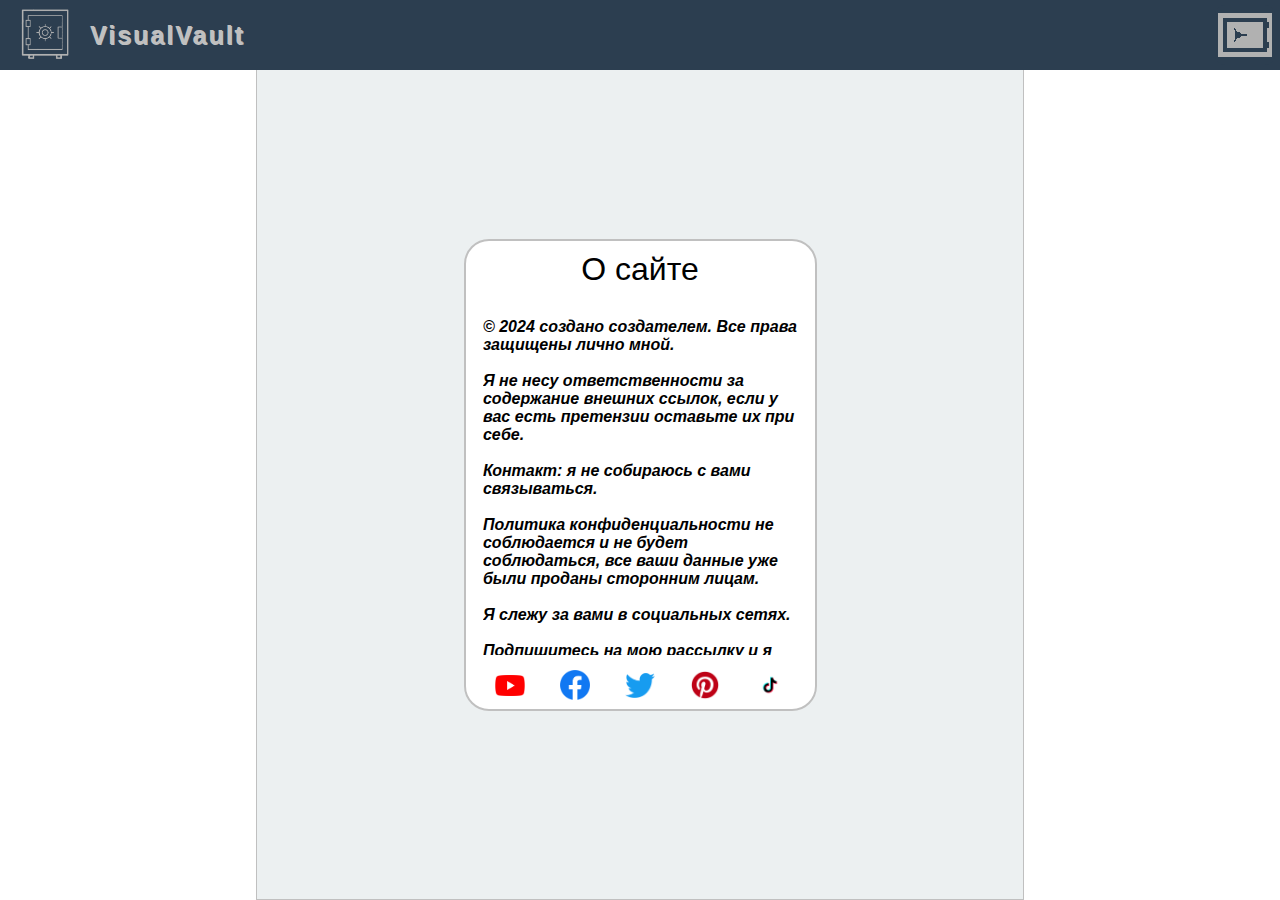
<file: html/about.html>
<!DOCTYPE html>
<html lang="en">
<head>
    <meta charset="UTF-8">
    <meta http-equiv="X-UA-Compatible" content="IE=edge">
    <meta name="viewport" content="width=device-width, initial-scale=1.0">
    <title>About Site</title>
    <link rel="stylesheet" href="../styles/based.css">
    <link rel="stylesheet" href="../styles/menu-styles.css">
    <link rel="stylesheet" href="../styles/about.css">
</head>
<body>
    <header>
        <div class="topic">
            <a href="../index.html"><img src="../images/VisualVaultLogo.png" alt="VisualVaultLogo" class="logo-img"></a> 
            <a href="../index.html" class="logo-link"><span class="logo-text">VisualVault</span></a>
            <button class="popup-menu-button" onclick="openMenu()"> <img src="../images/safe-closed.png" class ="menuImage" alt=""> </button> 
        </div>
    </header>
    <div class="popup-menu popped">
        <div class="popup-menu-block"> <a href="../index.html"> <span class="menu-font">Лента</span> </a>  </div>
        <div class="popup-menu-block"> <a href="#" onclick="ProfilCheckFromOtherHTML()"> <span class="menu-font">Профиль</span>  </a>  </div>
        <div class="popup-menu-block"> <a href="../html/settings.html"> <span class="menu-font">Настройки</span>  </a>  </div>
        <div class="popup-menu-block"> <a href="../html/about.html"> <span class="menu-font">О сайте</span> </a>  </div>
    </div>

    <div class="about-container">
        <div class="about-form">
              <h1>О сайте</h1>
                <span class="form-span">
                © 2024 создано создателем. Все права защищены лично мной.
                <br>
                <br>
                Я не несу ответственности за содержание внешних ссылок, если у вас есть претензии оставьте их при себе.
                <br>
                <br>
                Контакт: я не собираюсь с вами связываться.
                <br>
                <br>
                Политика конфиденциальности не соблюдается и не будет соблюдаться, все ваши данные уже были проданы сторонним лицам.
                <br>
                <br>
                Я слежу за вами в социальных сетях.
                <br>
                <br>
                Подпишитесь на мою рассылку и я буду лично ежедневно спамить вам гневными письмами
                </span>
                <div class="IDDQD">
                    <a href="https://youtu.be/dQw4w9WgXcQ?si=9u_cnV2Fx-RLIeOX">
                        <img src="../images/Youtube_logo.png" alt="Youtube">
                    </a>
                    <a href="https://www.facebook.com/groups/231837691778940/">
                        <img src="../images/Facebook_Logo_(2019).png" alt="Facebook">
                    </a>
                    <a href="https://twitter.com/HIDEO_KOJIMA_EN?ref_src=twsrc%5Egoogle%7Ctwcamp%5Eserp%7Ctwgr%5Eauthor">
                        <img id="Hideo Kadzima" src="../images/Logo_of_Twitter.svg.png" alt="twitter">
                    </a>
                    <a href="https://ru.pinterest.com/pin/645140715394217173/">
                        <img src="../images/Pinterest-logo.png" alt="Pinterest">
                    </a>
                    <a href="https://www.tiktok.com/@nikssssssssa">
                        <img src="../images/TikTok Logo PNG Vector (EPS) Free Download.jpg" alt="TikTok">
                    </a>
                </div>
        </div>
    </div>

    <script src="../scripts/popup-menu-other-HTML.js"></script>
</body>
</html>
</file>
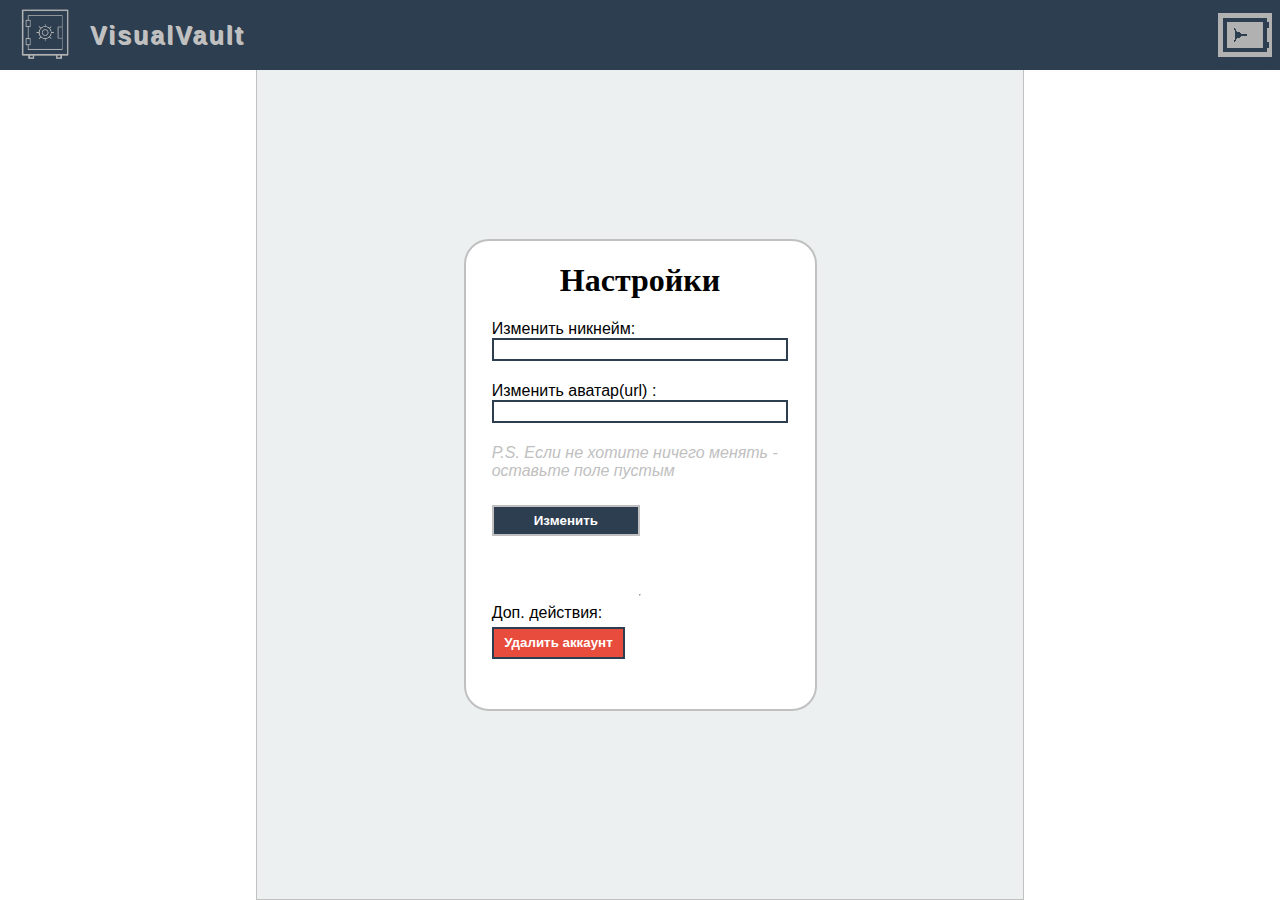
<file: html/settings.html>
<!DOCTYPE html>
<html lang="en">
<head>
    <meta charset="UTF-8">
    <meta http-equiv="X-UA-Compatible" content="IE=edge">
    <meta name="viewport" content="width=device-width, initial-scale=1.0">
    <title>Settings</title>
    <link rel="stylesheet" href="../styles/based.css">
    <link rel="stylesheet" href="../styles/menu-styles.css">
    <link rel="stylesheet" href="../styles/settings.css">
</head>
<body>
    <header>
        <div class="topic">
            <a href="../index.html"><img src="../images/VisualVaultLogo.png" alt="VisualVaultLogo" class="logo-img"></a> 
            <a href="../index.html" class="logo-link"><span class="logo-text">VisualVault</span></a>
            <button class="popup-menu-button" onclick="openMenu()"> <img src="../images/safe-closed.png" class ="menuImage" alt=""> </button>
        </div>
    </header>
    <div class="popup-menu popped">
        <div class="popup-menu-block"> <a href="../index.html"> <span class="menu-font">Лента</span> </a>  </div>
        <div class="popup-menu-block"> <a href="#" onclick="ProfilCheckFromOtherHTML()"> <span class="menu-font">Профиль</span>  </a>  </div>
        <div class="popup-menu-block"> <a href="../html/settings.html"> <span class="menu-font">Настройки</span>  </a>  </div>
        <div class="popup-menu-block"> <a href="../html/about.html"> <span class="menu-font">О сайте</span> </a>  </div>
    </div>
    
    <div class="settings-container">
        <div class="set-form">
            <h1 class="settings-font">Настройки</h1>
            <div class="inputs">
                
                <label for="input1">Изменить никнейм:</label>
                <input type="text" id="input1" name="input1" class="NewNick"><br>
                
                <label for="input2">Изменить аватар(url)    :</label>
                <input type="text" id="input2" name="input2" class="NewAvaUrl"><br>

                <span class="PSspan">P.S. Если не хотите ничего менять - оставьте поле пустым</span>

                <button class="acceptChangesButton" onclick="acceptChanges()">Изменить</button>


                <hr>


                <label for="input3">Доп. действия:</label>
                <div class="additionButtons">
                    <button class="deleteInfoButton" onclick="clearLocalStorage()">Удалить аккаунт</button>
                </div>
                <br>
            </div>
    </div>
    </div>

    
    <script src="../scripts/popup-menu-other-HTML.js"></script>
    <script src="../scripts/settings.js"></script>
</body>
</html>
</file>
<file: styles/based.css>
:root{
    --index-bg: #ff3838;
    --main-clr: #2C3E50;
    --darker-main-clr: #17212b;
    --add-clr: #ECF0F1;
    --foc-clr: #E74C3C;
    --focused-clr : #b33628;
    --first-font-color: #C0C0C0;
    --white-clr: #ffffff;
}
*{
    box-sizing: border-box;
}
html,body{
    margin: 0;
    padding: 0;
    height: 100%;
    width: 100%;
}
</file>
<file: styles/menu-styles.css>
.topic{
    position: fixed;
    display: flex;
    flex-direction: row;
    justify-content: flex-start;
    align-items: center;
    width: 100%;
    height: 70px;
    background-color: var(--main-clr);
    z-index: 1;
}

.logo-img{
    overflow: hidden;
    width: 60px;
    height: 60px;
    margin: 5px;
    margin-left: 15px;
}

.logo-text{
    font-family: -apple-system, BlinkMacSystemFont, 'Segoe UI', Roboto, Oxygen, Ubuntu, Cantarell, 'Open Sans', 'Helvetica Neue', sans-serif;
    font-weight: bold;
    font-size: 25px;
    margin: 5px;
    margin-left: 10px;
    text-shadow: 1px 1px;
    color: var(--first-font-color);
    letter-spacing: 2px;
}

.logo-link{
    text-decoration: none;
    color: black;
}

.menu-font{
    color: black;
    font-size: 25px;
    font-weight: bold;
    font-family: -apple-system, BlinkMacSystemFont, 'Segoe UI', Roboto, Oxygen, Ubuntu, Cantarell, 'Open Sans', 'Helvetica Neue', sans-serif;
}

.popup-menu{
    width: 350px;
    position: fixed;
    overflow: hidden;
    right: 0;
    top: 70px;
    transition: all 0.20s linear;
    height: 100%;
    display: flex;
    justify-content: center;
    align-items: center;
    flex-direction:column;
    z-index: 1;
    background-color: var(--main-clr);
    border-top: 1px solid var(--add-clr);
    border-left: 1px solid var(--first-font-color)
}

.popup-menu a{
    text-decoration: none;
    z-index: 1;
    width: 100%;
    height: 100%;
    display: flex;
    justify-content:center;
    align-items: center;
}

.popup-menu-block{
    flex-direction: column;
    background-color: var(--add-clr);
    width: 100%;
    height: 150px;
    border-left: 1px solid var(--main-clr);
    display: flex;
    justify-content: center;
    align-items: center;
    z-index: 1;
    transition: all 0.20s linear;
}

.popup-menu-block:hover{
    background-color: var(--foc-clr);
}

.popped{
    right: 0;
    transform: translateX(400px);
}

.popup-menu-button{
    width: 60px;
    height: 60px;
    background-color: var(--main-clr);
    position: fixed;
    right: 5px;
    cursor: pointer;
    transition: all 0.20s linear;
    border: none;
    border-radius: 10px;
    display: flex;
    justify-content: center;
    align-items: center;
    overflow: hidden;
}

.popup-menu-button:hover{
    background-color: var(--darker-main-clr);
}

.popup-menu-button img{
    width: 75px;
}
</file>
<file: styles/about.css>
.about-container{
    position: relative;
    background-color: var(--add-clr);
    width: 60%;
    height: 100vh;
    left: 20%;
    border: 1px solid var(--first-font-color);
    z-index: 0;
    display: flex;
    flex-direction: row;
    justify-content: center;
    align-items: center;
    flex-wrap: wrap;
    overflow-x: hidden;
    padding: 30px;
    padding-top: 80px;
    gap: 30px;
    font-family: -apple-system, BlinkMacSystemFont, 'Segoe UI', Roboto, Oxygen, Ubuntu, Cantarell, 'Open Sans', 'Helvetica Neue', sans-serif;
}
.about-form{
    display: flex;
    flex-direction: column;
    justify-content: flex-start;
    align-items: center;
    width: 50%;
    height: 60%;
    background: var(--white-clr);
    border: 2px solid var(--first-font-color);
    border-radius: 25px;
}
.about-form h1{
    margin: 10px;
    margin-bottom: 25px;
    font-weight:normal;
}
.about-form img{
    width: 30px;
    height: auto;
}
.form-span{
    width: 90%;
    overflow: hidden;
    margin: 5px;
    font-style: italic;
    font-weight: bold;
}
.IDDQD{
    width: 80%;
    margin: 5px;
    margin-top: 10px;
    display: flex;
    align-items: center;
    justify-content: center;
    flex-direction: row;
    gap: 35px;
}
</file>
<file: styles/settings.css>
.settings-container{
    position: relative;
    background-color: var(--add-clr);
    width: 60%;
    height: 100vh;
    left: 20%;
    border: 1px solid var(--first-font-color);
    z-index: 0;
    display: flex;
    flex-direction: row;
    justify-content: center;
    align-items: center;
    flex-wrap: wrap;
    overflow-x: hidden;
    padding: 30px;
    padding-top: 80px;
    gap: 30px;
}
.set-form{
    display: flex;
    flex-direction: column;
    justify-content: flex-start;
    align-items: center;
    width: 50%;
    height: 60%;
    background: var(--white-clr);
    border: 2px solid var(--first-font-color);
    border-radius: 25px;
}
.inputs{
    display: flex;
    flex-direction: column;
    width: 85%;
    height: 100%;
}
.inputs input{
    margin-bottom: 3px;
    border: 2px solid var(--main-clr);
    padding: 2px;
    padding-left: 3px;
}
.inputs label{
    font-family: -apple-system, BlinkMacSystemFont, 'Segoe UI', Roboto, Oxygen, Ubuntu, Cantarell, 'Open Sans', 'Helvetica Neue', sans-serif;

}
.inputs label:last-of-type{
    margin-bottom: 5px;
}
.acceptChangesButton{
    width: 50%;
    height: 9%;
    border: 2px solid var(--first-font-color);
    font-family: -apple-system, BlinkMacSystemFont, 'Segoe UI', Roboto, Oxygen, Ubuntu, Cantarell, 'Open Sans', 'Helvetica Neue', sans-serif;
    font-weight: bold;
    background: var(--main-clr);
    color: var(--white-clr);
    cursor: pointer;
    margin-bottom: 50px;
    transition: all linear 0.20s;
}
.acceptChangesButton:hover{
    background-color: var(--darker-main-clr);
}
.PSspan{
    margin-bottom: 25px;
    color: var(--first-font-color);
    font-family: -apple-system, BlinkMacSystemFont, 'Segoe UI', Roboto, Oxygen, Ubuntu, Cantarell, 'Open Sans', 'Helvetica Neue', sans-serif;
    font-style: italic;
}
.additionButtons{
    width: 100%;
    height: 20%;
}
.deleteInfoButton{
    width: 45%;
    height: 50%;
    background: var(--foc-clr);
    border: 2px solid var(--main-clr);
    color: var(--white-clr);
    font-family: -apple-system, BlinkMacSystemFont, 'Segoe UI', Roboto, Oxygen, Ubuntu, Cantarell, 'Open Sans', 'Helvetica Neue', sans-serif;
    font-weight: bold;
    cursor: pointer;
    transition: all linear 0.20s;
}
.deleteInfoButton:hover{
    background-color: var(--focused-clr);
}
</file>
